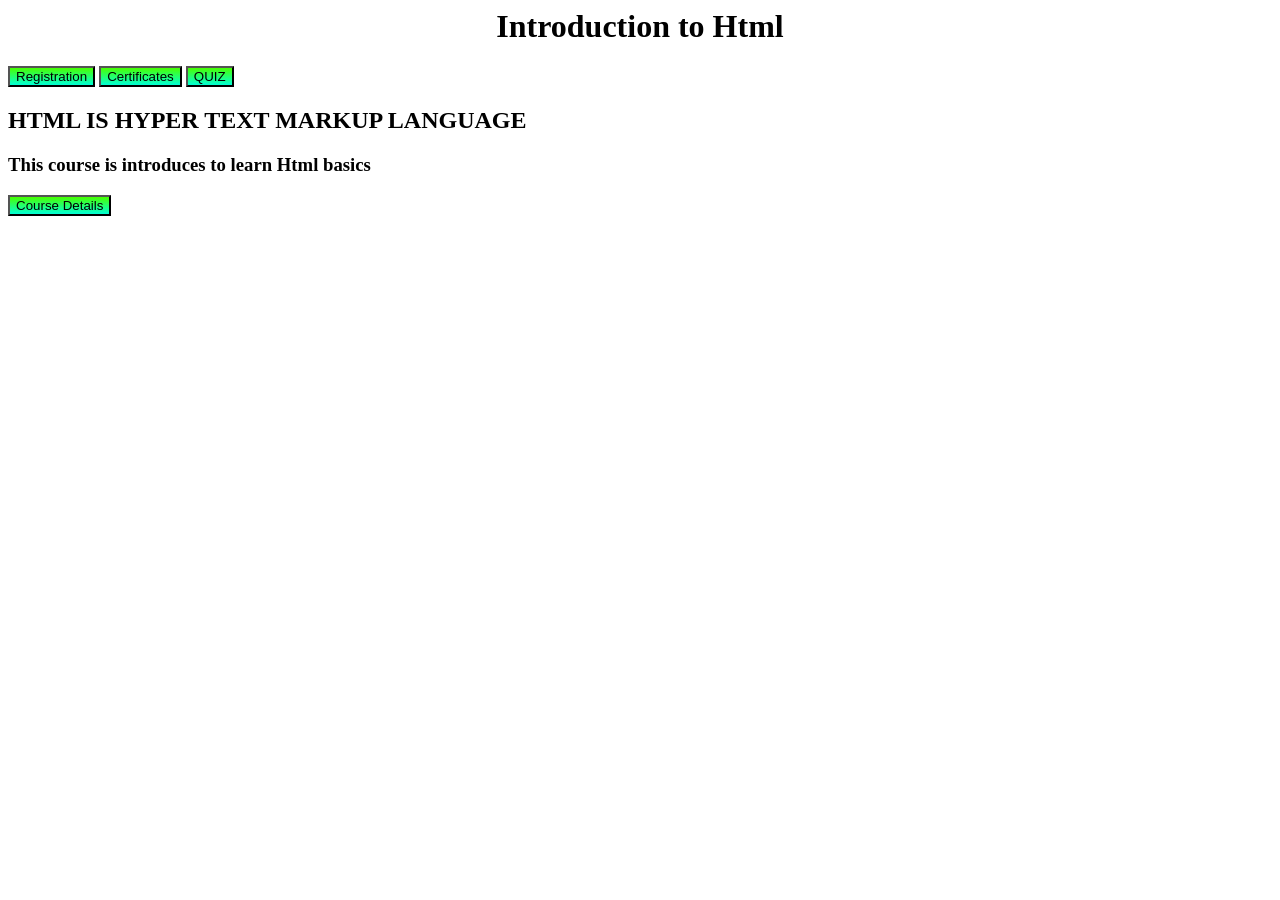
<file: hyml.html>
<HTML>
    <title>First website</title>
    
    <head><h1 align="center">Introduction to Html</h1></head>
    <a href="#"><button>Registration</button></a> 
    <a href="#"><button>Certificates</button></a>
    <a href="#"><button>QUIZ</button></a>
<body>
        <h2>html is hyper text markup language</h2>
        <h3>This course is introduces to learn Html basics</h3>
        <a href="visiting.html"><button>course Details</button></a>



        </body>
        

<style>
    h2{
        text-transform: uppercase;
    }
    button{
        text-transform:capitalize;
        background: linear-gradient( #48ff00, #00ffd5);
        color:black;
            
    }
 


</style>


</HTML>
</file>
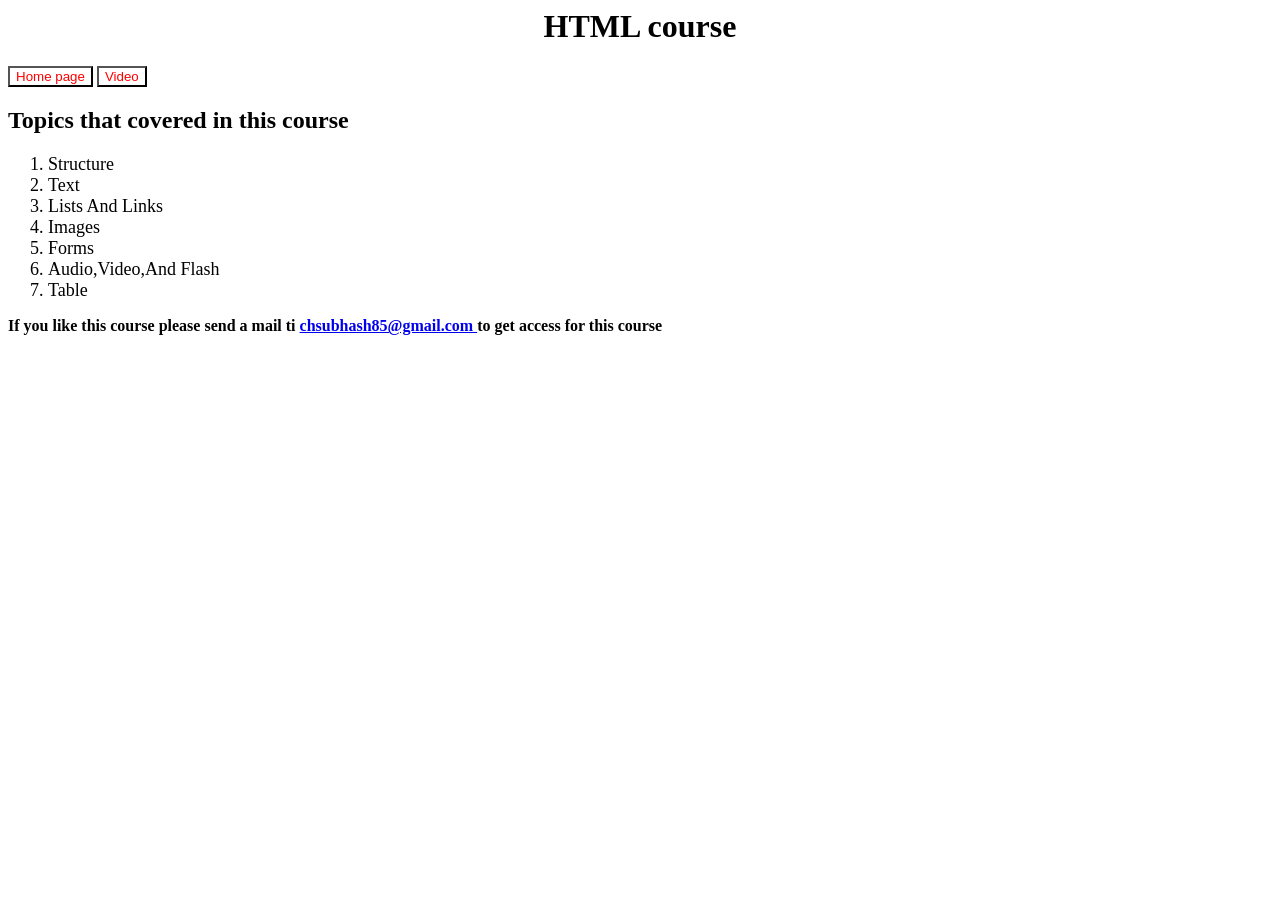
<file: visiting.html>
<html>
    <h1 align="center" >HTML course</h1>
    <a href="hyml.html"><button>Home page</button></a>
    <a href="#"><button>Video</button></a>
    <h2>Topics that covered in this course</h2>
    <ol>
        <li>Structure</li>
        <li>Text</li>
        <li>Lists and links</li>
        <li>Images</li>
        <li>Forms</li>
        <li>Audio,video,And flash</li>
        <li>Table</li>
    </ol>
    <p><b> If you like this course please send a mail ti <a href="mailto:chsubhash85@gmail.com">chsubhash85@gmail.com </a> to get access for this course</b></p>
    <style>
        li:hover{
            color: #0dff0090;
        }
        li{
            text-transform: capitalize;
            font-family: bold;
            font-size: large;
        }
        button{
            color:rgb(255, 0, 0);
            background-color:white;
        }
        button:hover{
           color: #00ffd5;
           background-color: azure;
        }


        }
    </style>
    
</html>
</file>
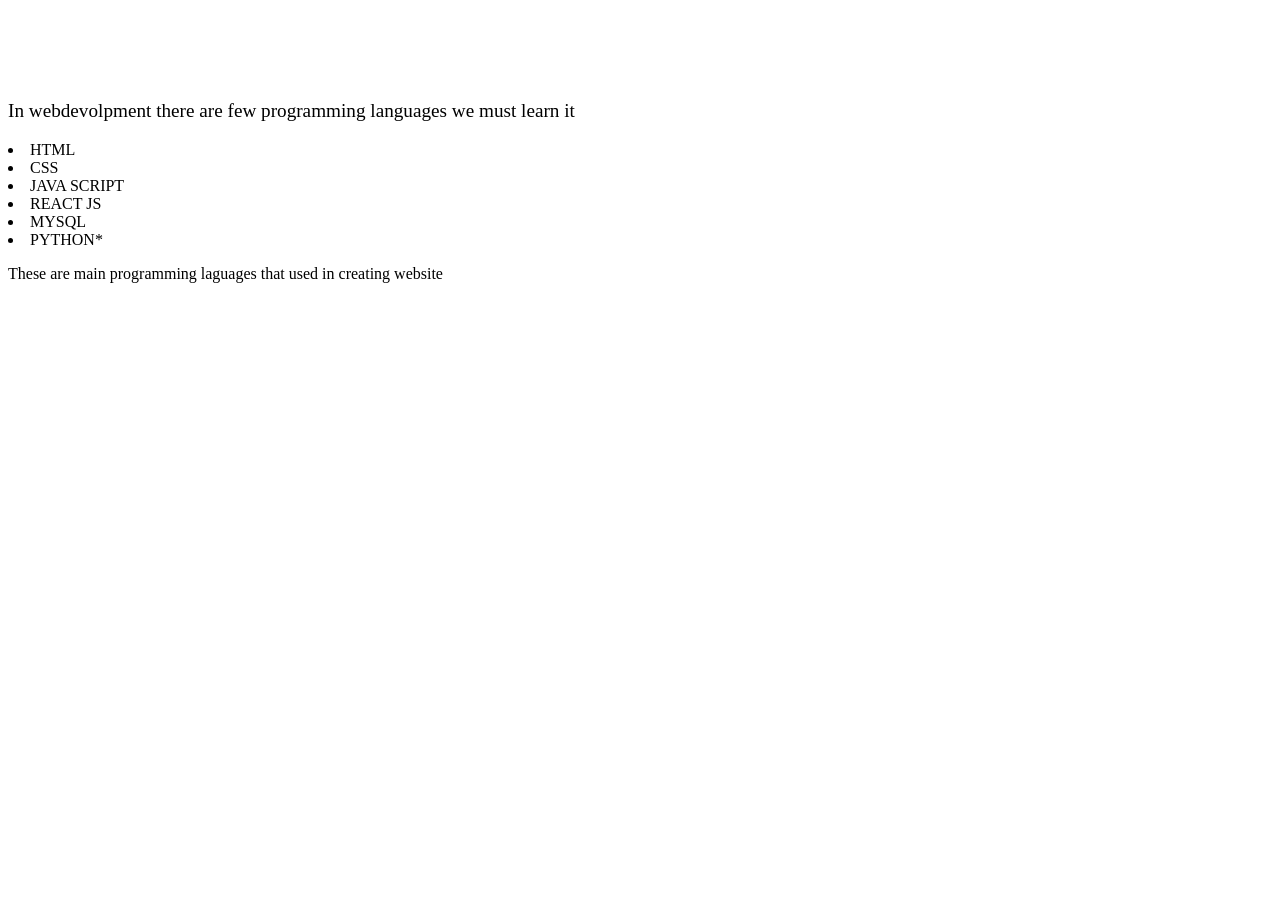
<file: webdevolpment.html>
<html>
            <div><p class="pro">In webdevolpment there are few programming languages we must learn it</p></div>
            <ul></ul>
                <li>HTML</li>
                <li>CSS</li>
                <li>JAVA SCRIPT</li>
                <li>REACT JS</li>
                <li>MYSQL</li>
                <li>PYTHON*</li>
                <p>These are main programming laguages that used in creating website</p>

            </ul>

<style type="text/css">
    div{
        margin-top: 100px;
        font-size: 1.2rem;
    }






</style>







</html>
</file>
